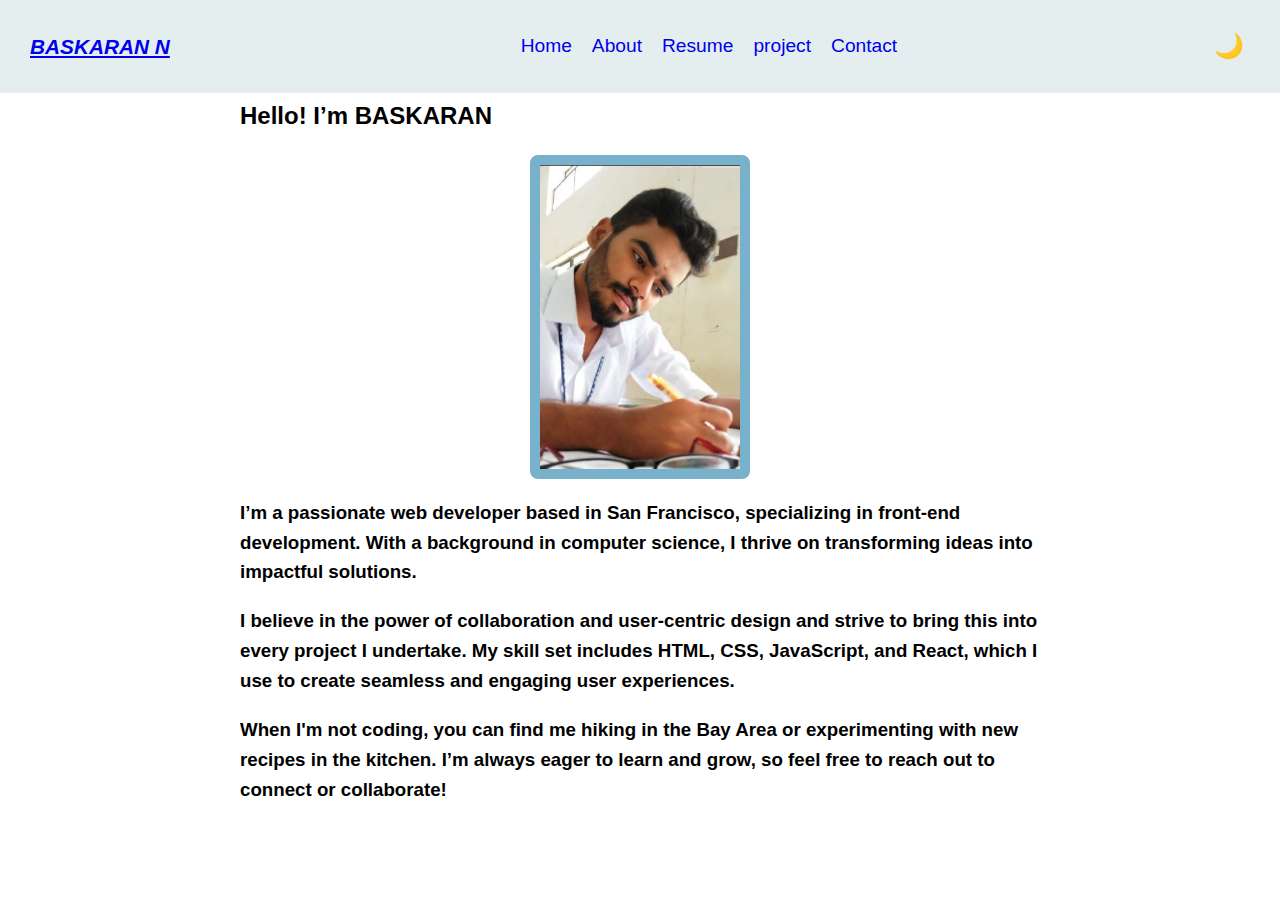
<file: about.html>
<!DOCTYPE html>
<html lang="en">
<head>
    <meta charset="UTF-8">
    <meta name="viewport" content="width=device-width, initial-scale=1.0">
    <title>About Me</title>
    <link rel="stylesheet" href="style.css">
    <style>
body {
    font-family: Arial, sans-serif;
    line-height: 1.6;
    margin: 0;
    padding: 0;
}

header {
    background: #021716;
    color: #000000;
    padding:  8px;
    text-align: center;
}

header nav ul {
    list-style: none;
    padding: 0;
}

header nav ul li {
    display: inline;
    margin: 0 15px;
}


main {
    max-width: 800px;
    margin: 20px auto;
    padding: 20px;
    background: #fff;
    
   
    
}
.img.dark-mode {
    background-color: #ceafaf;
    color: #fafafa;
}

img{
    border-radius: 8px;
    display: block;
    margin-left: auto;
    margin-right: auto;
}
</style>
</head>
<body>
   
        <nav>
            <div class="nav__content">
                <div class="logo"><a href="index.html"><b><i>BASKARAN N</i></b></a></div>
                <ul>
                    <li><a href="index.html">Home</a></li>
                    <li><a href="about.html">About</a></li>
                    <li><a href="baskranResume.html">Resume</a></li>
                    <li><a href="projects.html">project</a></li>
                    <li><a href="Baskar_contact.html">Contact</a></li>
                </ul>
                <button class="toggle-button" id="modeToggle">🌙</button>
            </div>
        </nav>
        
    <main>
      
            <h2>Hello! I’m BASKARAN</h2>
            <div class="img">
                <img src="about me.jpg" width="200" height="300">
            
            <h3><p>I’m a passionate web developer based in  San Francisco, specializing in front-end development. With a background in computer science, I thrive on transforming ideas into impactful solutions.</p>
            <p>I believe in the power of collaboration and user-centric design and strive to bring this into every project I undertake. My skill set includes HTML, CSS, JavaScript, and React, which I use to create seamless and engaging user experiences.</p>
            <p>When I'm not coding, you can find me hiking in the Bay Area or experimenting with new recipes in the kitchen. I’m always eager to learn and grow, so feel free to reach out to connect or collaborate!</p>
            </h3>
        </div>     
     
     </main>
   
     <script>
        const container=document.querySelector('.img');
        document.getElementById('modeToggle').addEventListener('click', ()=> {
            console.log("Clicked");
            
    container.classList.toggle('dark-mode');});
     </script>
</body>
</html>
</file>
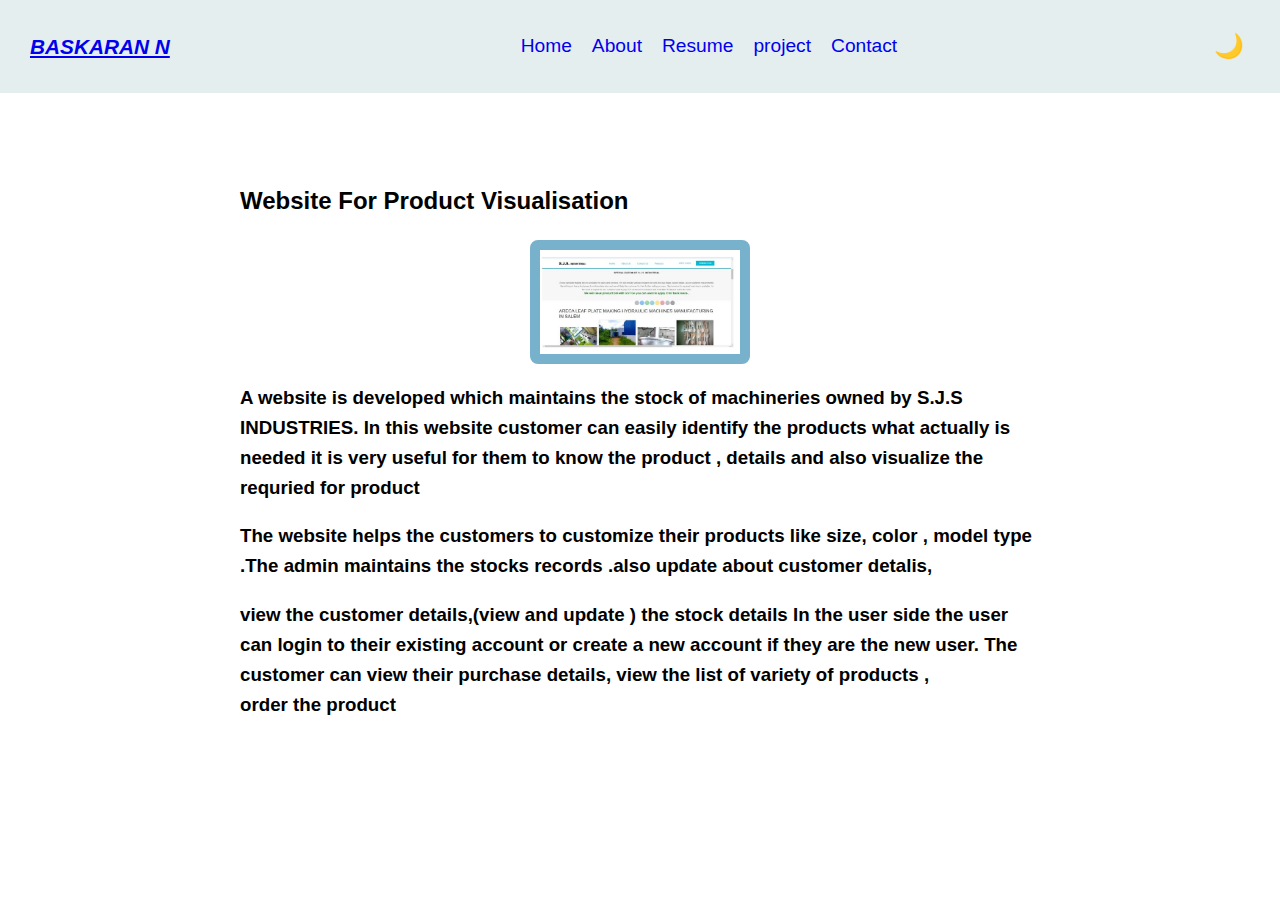
<file: projects.html>
<!DOCTYPE html>
<html lang="en">
<head>
    <meta charset="UTF-8">
    <meta name="viewport" content="width=device-width, initial-scale=1.0">
    <title>About Me</title>
    <link rel="stylesheet" href="style.css">
    <style>
body {
    font-family: Arial, sans-serif;
    line-height: 1.6;
    margin: 0;
    padding: 0;
}

header {
    background: #87fcf6;
    color: #000000;
    padding:  8px;
    text-align: center;
}

header nav ul {
    list-style: none;
    padding: 0;
}

header nav ul li {
    display: inline;
    margin: 0 15px;
}
main {
    max-width: 800px;
    margin: 20px auto;
    padding: 5px;
    border-radius: 2px;
   
    
}


img{
    border-radius: 8px;
    display: block;
    margin-left: auto;
    margin-right: auto;
}
.img.dark-mode{
    background-color: rgb(133, 121, 121);
    color: white;
    
}
</style>
</head>
<body>
   
        <nav>
            <div class="nav__content">
                <div class="logo"><a href="index.html"><b><i>BASKARAN N</i></b></a></div>
                <ul>
                    <li><a href="index.html">Home</a></li>
                    <li><a href="about.html">About</a></li>
                    <li><a href="baskranResume.html">Resume</a></li>
                    <li><a href="projects.html">project</a></li>
                    <li><a href="Baskar_contact.html">Contact</a></li>
                </ul>
                <button class="toggle-button" id="modeToggle">🌙</button>
            </div>
        </nav>

    <main>
        <div class="img">
              <h2>Website For Product Visualisation</h2>
              <img src="screenshot .jpg" width="200" height="300">
            <h3><p> A website is developed which maintains the stock of  machineries owned by  S.J.S INDUSTRIES. In this website customer can easily identify the products what  actually is needed  it is very useful for them to know the product , details and also visualize the requried for product </p>
            <p>The website helps  the customers  to customize their products like  size, color , model type .The admin maintains the stocks records .also update about customer detalis,
            </p>
            <p>view the  customer details,(view and update ) the stock details In the user side the user can                   login to their existing account or create a new account if they are the new user.  The customer can view their purchase details, view the list of variety of products , order the product</p>
             </h3>
   
     </main>
    </div>
     <script>
        const container=document.querySelector('.img');
        document.getElementById('modeToggle').addEventListener('click', ()=> {
            console.log("Clicked");
            
    container.classList.toggle('dark-mode');});

        
     </script>
</body>
</html>
</file>
<file: style.css>
body {
    display: flex;
    align-items: center;
    justify-content: center;
    min-height: 100vh;
    width: 100%;
    margin: 0; 
    transition: background-color 0.3s, color 0.3s; 
}

h1 {
    position: relative;
    transition: color 0.3s; 
}


img {
    border: 10px solid rgb(120, 177, 203);
    border-radius: 30px;
    max-width: 100%; 
    height: auto;
}


.section {
    
    padding: 50px 20px;
    border-radius: 8px;
    max-width: 800px;
    margin: 20px auto;
    text-align: center; 
}

.section__container {
    display: flex;
    gap: 50px;
    align-items: center; 
}


nav {
    width: 100%;
    position: fixed;
    top: 0;
    left: 0;
    z-index: 99;
    background-color: #e4eeef;
}
.logo >a{
font-size: 1.3rem;
}
.nav__content {
    display: flex;
    justify-content: space-between; 
    align-items: center; 
    padding: 15px 30px;
    border-radius: 30px;
}
#modeToggle{
font-size: 1.5rem;
border-radius: 50%;
display: flex;
align-items: center;
}
#modeToggle:hover{

    background-color: rgb(208, 236, 240);
}
nav ul {
    display: flex; 
    gap: 20px; 
}



nav ul li {
    list-style: none; 
}
nav ul li >a{
    text-decoration: none;
    font-size: 1.2rem;
}
nav ul li >a:hover{
    color: rgb(0, 0, 0);
}
.social-icons {
    list-style: none;
    padding: 10px;
    display: flex;
    justify-content: center;
    gap: 15px;
    font-size: x-large;
    color: #000000;
}

.social-icons li  {
    display: inline-block;
    inline-size: none;
}

.social-icons a {
    text-decoration: none;
    color: #000000;
    font-size: 30px;
    padding: 5px 10px;
    display: inline-block;
}
.social-icons :hover{
    display: inline;
    color: rgb(149, 0, 255);
}




.section.dark-mode .social-icons a:hover {
    color: #e4eeef;
}


body.dark-mode {
    background-color: #494747;
    color: #fafafa;
}



.section.dark-mode .description, 
.section.dark-mode .subtitle {
    color: white;
}


h1.dark-mode {
    color: #fafafa;
}

.toggle-button {
    background: none;
    border: none;
    cursor: pointer;
   

}

.toggle-button.dark-mode {
    color: #fafafa;
}
</file>
